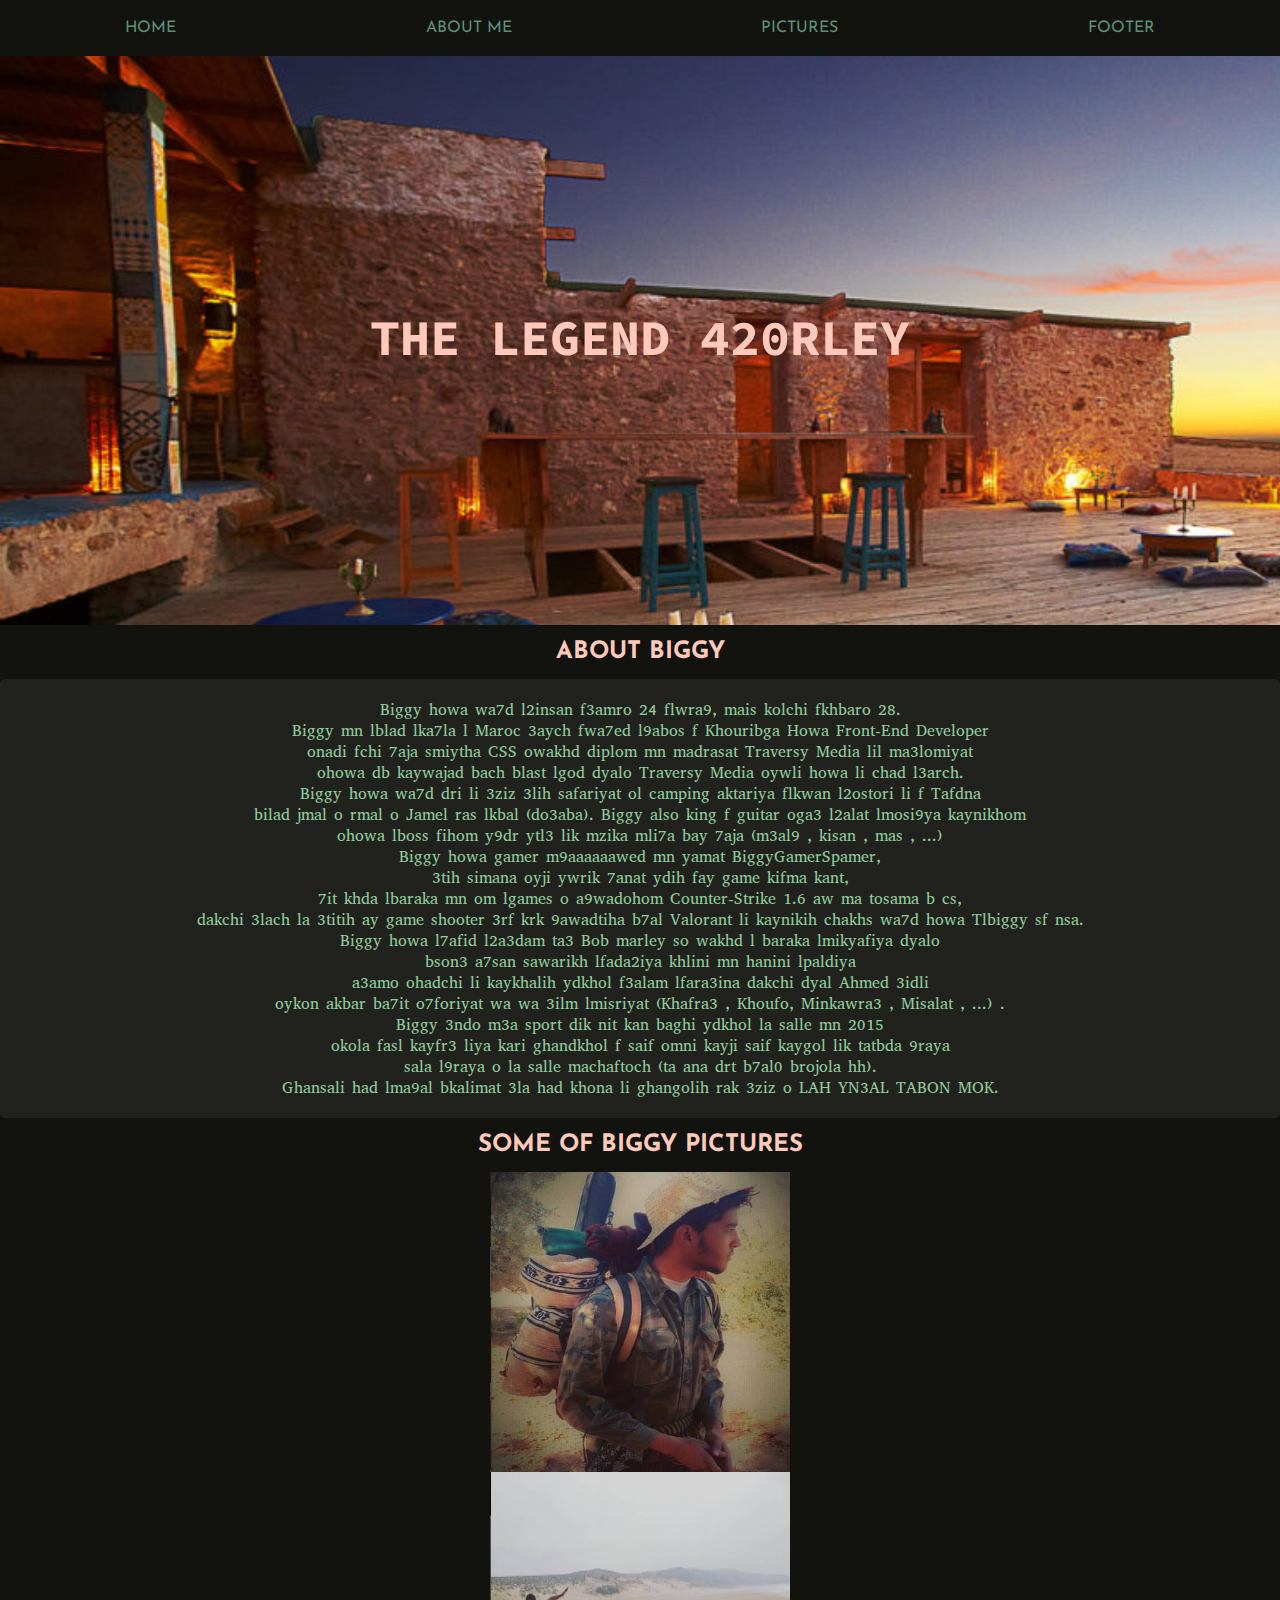
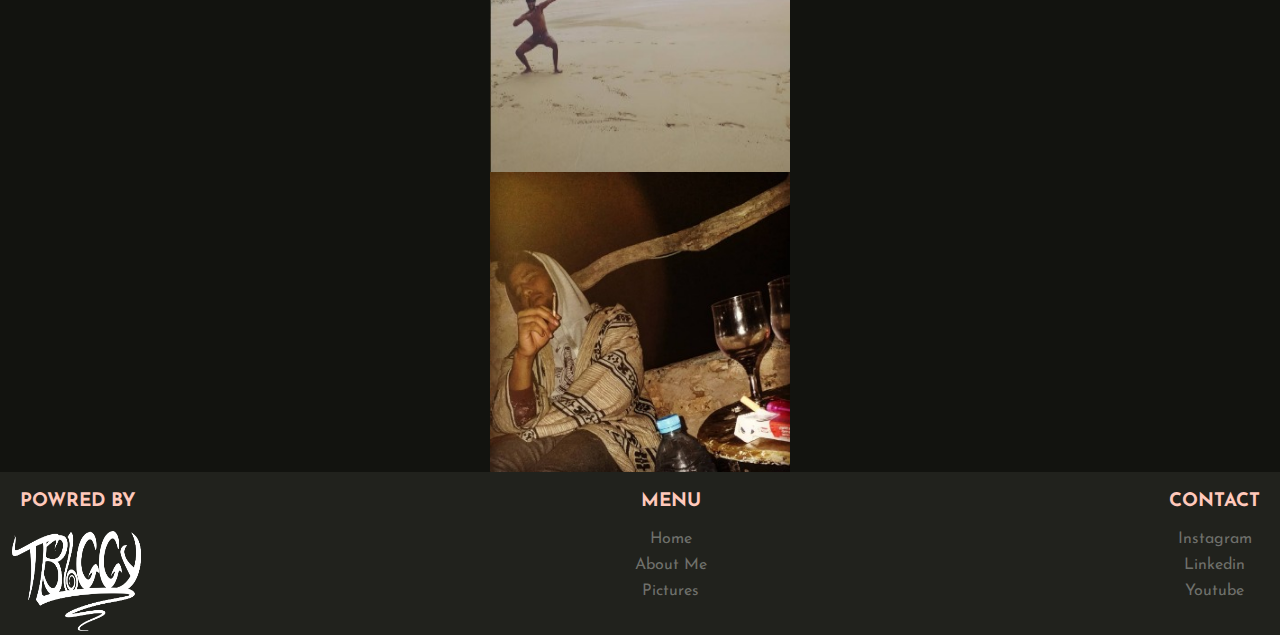
<file: index.html>
<!DOCTYPE HTML>
<html>
    <head>
        <link rel="stylesheet" href="/projects/biggy.css">
        <title>Biggy MA Broski</title>
        <link rel="icon" type="icon" href="/pictures/biggy icon.png">
    </head>
    
    <body>
        <header>
            <div id ="menubar">
                
                <a class = "menu_text" href="#home">home</a>
                <a class = "menu_text" href="#about me">about me</a>
                <a class = "menu_text" href="#pictures">pictures</a>
                <a class = "menu_text" href="#links">footer</a>
            </div>
        </header>
    <div class="scrolleffect">
        <div id="home">
                
                <h1 class="title"> THE LEGEND 420RLEY</h1>
                
                <h1 class="lkhwa"> </h1>


        </div>
        <div id="about me">
        <h2>about biggy</h2>
                    <p id="paragraphe">
                  Biggy howa wa7d l2insan f3amro 24 flwra9, mais kolchi fkhbaro 28.<br>
                Biggy mn lblad lka7la l Maroc 3aych fwa7ed l9abos f Khouribga
                Howa Front-End Developer<br> onadi fchi 7aja smiytha CSS owakhd diplom mn madrasat Traversy Media lil ma3lomiyat<br>
                ohowa db kaywajad bach blast lgod dyalo Traversy Media oywli howa li chad l3arch.<br> Biggy howa wa7d dri li 3ziz 3lih safariyat ol camping 
                aktariya flkwan l2ostori li f Tafdna<br> bilad jmal o rmal o Jamel ras lkbal (do3aba).
                Biggy also king f guitar oga3 l2alat lmosi9ya kaynikhom<br> ohowa lboss fihom y9dr ytl3 lik mzika mli7a bay 7aja (m3al9 , kisan , mas , ...)
                <br>Biggy howa gamer m9aaaaaawed mn yamat BiggyGamerSpamer,<br> 3tih simana oyji ywrik 7anat ydih fay game kifma kant,<br> 7it khda lbaraka mn om lgames 
                o a9wadohom Counter-Strike 1.6 aw ma tosama b cs,<br> dakchi 3lach la 3titih ay game shooter 3rf krk 9awadtiha b7al Valorant li kaynikih chakhs wa7d howa Tlbiggy sf nsa.<br>
                Biggy howa l7afid l2a3dam ta3 Bob marley so wakhd l baraka lmikyafiya dyalo<br>bson3 a7san sawarikh lfada2iya khlini mn hanini lpaldiya <br>a3amo ohadchi li kaykhalih ydkhol f3alam lfara3ina
                dakchi dyal Ahmed 3idli<br> oykon akbar ba7it o7foriyat wa wa 3ilm lmisriyat (Khafra3 , Khoufo, Minkawra3 , Misalat , ...) .<br> Biggy 3ndo m3a sport dik nit kan baghi ydkhol la salle mn 2015<br> okola 
                fasl kayfr3 liya kari ghandkhol f saif omni kayji saif kaygol lik tatbda 9raya<br> sala l9raya o la salle machaftoch (ta ana drt b7al0 brojola hh).<br>
                Ghansali had lma9al bkalimat 3la had khona li ghangolih rak 3ziz o LAH YN3AL TABON MOK.
            </p>
        </div>
            <div id="pictures">

                <h2>some of Biggy pictures</h2>
                <div id="pic_tartib">

                    <img class="biggy_pic" src="/pictures/biggy pic.jpeg" alt="biggy_pic">
                    <img class="biggy_pic" src="/pictures/biggy pic2.jpeg" alt="biggy_pic">
                    <img class="biggy_pic" src="/pictures/biggy pic3.jpeg" alt="biggy_pic">
                </div>
                
            </div>
            <div id="links">
                <div class="footer">  
                    <div class="po_lo">  
                <h3>powred by</h3>
                <a href="https://www.instagram.com/tlbiggy/" target="_blank"><img class="tlbiggy" src="/pictures/tlbiggy logo.png" alt="logo"></a>
            </div>
            <div class="menufooter">
                <h3>menu</h3>
                <a class = "footertext" href="#menubar">home</a>
                <a class = "footertext" href="#about me">about me</a>
                <a class = "footertext" href="#pictures">pictures</a>
            </div>
            <div class="contact">
                <h3>contact</h3>
                <a class = "footertext" href="https://www.instagram.com/420rley/" target="_blank">instagram</a>
                <a class = "footertext" href="https://www.linkedin.com/in/afaragi/"target="_blank">linkedin</a>
                <a class = "footertext" href="https://www.youtube.com/channel/UCpFbyojZDGFr-EKvQny30Xg"target="_blank">youtube</a>
            </div>
        </div>
            </div>
        </div>
        </body>
        </html>
</file>
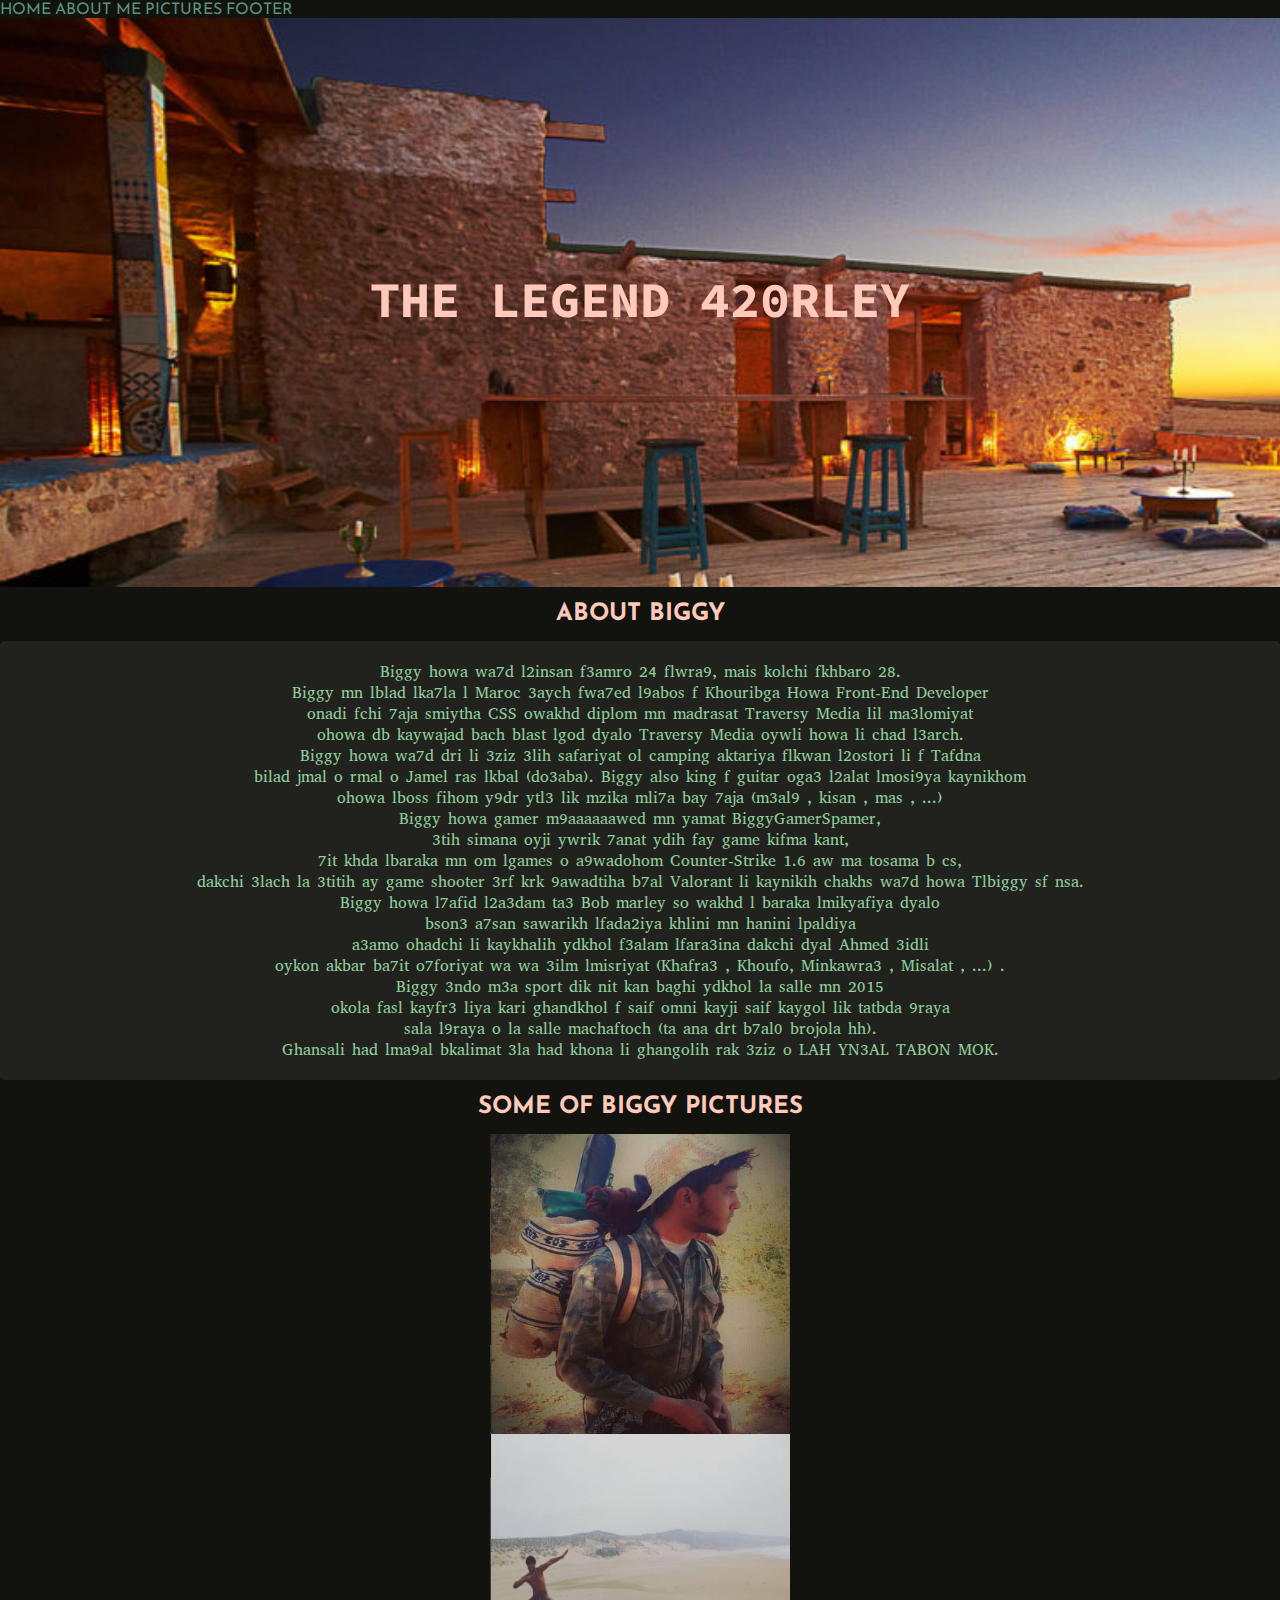
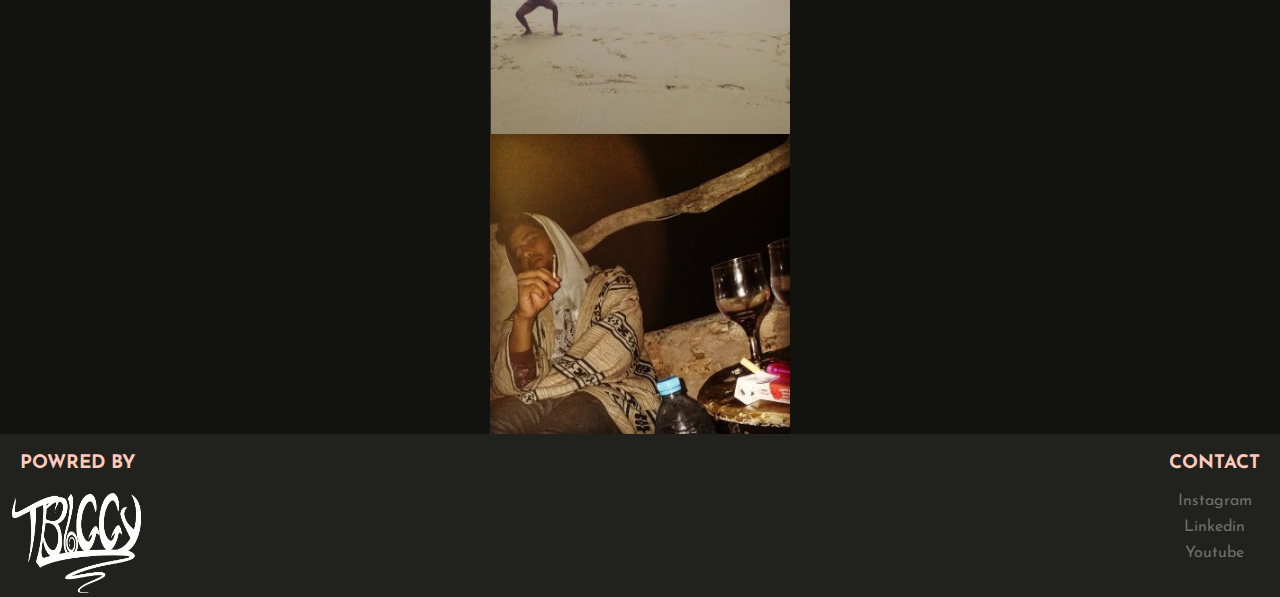
<file: biggyl2ostora.html>
<!DOCTYPE HTML>
<html>
    <head>
        <link rel="stylesheet" href="./projects/biggy.css">
        <title>Biggy MA Broski</title>
        <link rel="icon" type="icon" href="/pictures/biggy icon.png">
    </head>
    
    <body>
        <header>
            <div class="menubar">
                
                <a class = "menu_text" href="#home">home</a>
                <a class = "menu_text" href="#about me">about me</a>
                <a class = "menu_text" href="#pictures">pictures</a>
                <a class = "menu_text" href="#links">footer</a>
            </div>
        </header>
        <div id="home">
                
                <h1 class="title"> THE LEGEND 420RLEY</h1>
                
                <h1 class="lkhwa"> </h1>


        </div>
        <div id="about me"></div>
        <h2>about biggy</h2>
        <div id="carre"></div>
            <p id="paragraphe">
                  Biggy howa wa7d l2insan f3amro 24 flwra9, mais kolchi fkhbaro 28.<br>
                Biggy mn lblad lka7la l Maroc 3aych fwa7ed l9abos f Khouribga
                Howa Front-End Developer<br> onadi fchi 7aja smiytha CSS owakhd diplom mn madrasat Traversy Media lil ma3lomiyat<br>
                ohowa db kaywajad bach blast lgod dyalo Traversy Media oywli howa li chad l3arch.<br> Biggy howa wa7d dri li 3ziz 3lih safariyat ol camping 
                aktariya flkwan l2ostori li f Tafdna<br> bilad jmal o rmal o Jamel ras lkbal (do3aba).
                Biggy also king f guitar oga3 l2alat lmosi9ya kaynikhom<br> ohowa lboss fihom y9dr ytl3 lik mzika mli7a bay 7aja (m3al9 , kisan , mas , ...)
                <br>Biggy howa gamer m9aaaaaawed mn yamat BiggyGamerSpamer,<br> 3tih simana oyji ywrik 7anat ydih fay game kifma kant,<br> 7it khda lbaraka mn om lgames 
                o a9wadohom Counter-Strike 1.6 aw ma tosama b cs,<br> dakchi 3lach la 3titih ay game shooter 3rf krk 9awadtiha b7al Valorant li kaynikih chakhs wa7d howa Tlbiggy sf nsa.<br>
                Biggy howa l7afid l2a3dam ta3 Bob marley so wakhd l baraka lmikyafiya dyalo<br>bson3 a7san sawarikh lfada2iya khlini mn hanini lpaldiya <br>a3amo ohadchi li kaykhalih ydkhol f3alam lfara3ina
                dakchi dyal Ahmed 3idli<br> oykon akbar ba7it o7foriyat wa wa 3ilm lmisriyat (Khafra3 , Khoufo, Minkawra3 , Misalat , ...) .<br> Biggy 3ndo m3a sport dik nit kan baghi ydkhol la salle mn 2015<br> okola 
                fasl kayfr3 liya kari ghandkhol f saif omni kayji saif kaygol lik tatbda 9raya<br> sala l9raya o la salle machaftoch (ta ana drt b7al0 brojola hh).<br>
                Ghansali had lma9al bkalimat 3la had khona li ghangolih rak 3ziz o LAH YN3AL TABON MOK.
            </p>
            <div id="pictures">

                <h2>some of Biggy pictures</h2>
                <div id="pic_tartib">

                    <img class="biggy_pic" src="/pictures/biggy pic.jpeg" alt="biggy_pic">
                    <img class="biggy_pic" src="/pictures/biggy pic2.jpeg" alt="biggy_pic">
                    <img class="biggy_pic" src="/pictures/biggy pic3.jpeg" alt="biggy_pic">
                </div>
                
            </div>
            <div id="links">
                <div class="footer">  
                    <div class="po_lo">  
                <h3>powred by</h3>
                <a href="https://www.instagram.com/tlbiggy/" target="_blank"><img class="tlbiggy" src="/pictures/tlbiggy logo.png" alt="logo"></a>
            </div>
            <div class="contact">
                <h3>contact</h3>
                <a class = "footertext" href="https://www.instagram.com/420rley/" target="_blank">instagram</a>
                <a class = "footertext" href="https://www.linkedin.com/in/afaragi/"target="_blank">linkedin</a>
                <a class = "footertext" href="https://www.youtube.com/channel/UCpFbyojZDGFr-EKvQny30Xg"target="_blank">youtube</a>
            </div>
            </div>
        </div>
        </body>
        </html>
</file>
<file: projects/biggy.css>
@import url('https://fonts.googleapis.com/css2?family=Josefin+Sans&display=swap');
@import url('https://fonts.googleapis.com/css2?family=Source+Code+Pro:wght@800&display=swap');
@import url('https://fonts.googleapis.com/css2?family=Josefin+Sans:wght@200&display=swap');
@import url('https://fonts.googleapis.com/css2?family=Abyssinica+SIL&display=swap');

*
{
    padding: 0;
    margin: 0;

}
html
{
    scroll-behavior: smooth;
}
body
{
    background-color: #12130F;
}
#home
{
    background-image: url(/pictures/homeback.jpg);
    background-repeat: no-repeat;
    background-size: 110em 50em;
}
.title 
{
    font-size: 50px;
    font-family: 'Source Code Pro', monospace;
    text-align: center;
    padding-top: 5em;
    color: #ffc9bb;
    
    

}

.lkhwa
{
    
    padding-bottom: 8em;
}

#menubar
{
    padding-top: 20px;
    padding-bottom: 20px;
    display: flex;
    justify-content: space-around;
    align-items: center;
}
.menu_text
{
    text-decoration: none;
    text-transform: uppercase;
    font-family: 'Josefin Sans', sans-serif;
    color: #5B9279;
    transition: all 0.3s ease 0s;
    text-align: center;
}
.menu_text:hover
{
    color: #a0c9b6;
}
h2
{ 
    padding-top: 15px;
    padding-bottom: 15px;
    text-align: center;
    color: #ffc9bb;
    font-family: 'Josefin Sans', sans-serif;
    text-transform: uppercase;
}
#paragraphe
{
    /*margin-left: 180px;*/
    padding-left: 0;
    padding-right: 0;
    align-items: center;
    text-align: center;
    font-family: 'Abyssinica SIL', serif;
    color: #8FCB9B;
    /*height: 200px;
    width: 1000px;*/
    background: #41423b54;
    border-radius: 5px;
   /* padding-bottom: 240px;*/
    padding: 20px;
}
.biggy_pic
{
    height: 300px;
    width: 300px;  
}

#pic_tartib
{
    display: flex;
    align-items: center;
    flex-direction: column;
    
}
.footer
{
    background: #41423b54;
    display: flex;
    justify-content: space-between;

}
.tlbiggy
{
    height: 100px;
    width: 180px;
    padding-left: 12px;
}
.po_lo
{
    display: block;
    justify-content: space-between;
}
h3
{
    padding: 20px;
    
    color: #ffc9bb;
    font-family: 'Josefin Sans', sans-serif;
    text-transform: uppercase;
}
.contact
{
    display: flex;
    flex-direction: column;
    
}
.menufooter
{
    display: flex;
    flex-direction: column;
}
.footertext
{
    text-decoration: none;
    text-transform: capitalize;
    font-family: 'Josefin Sans', sans-serif;
    color: #b5b6b188;
    transition: all 0.3s ease 0s;
    text-align: center;
    padding-bottom: 10px;
}
.footertext:hover
{
    color: #fefff988;
}
</file>
